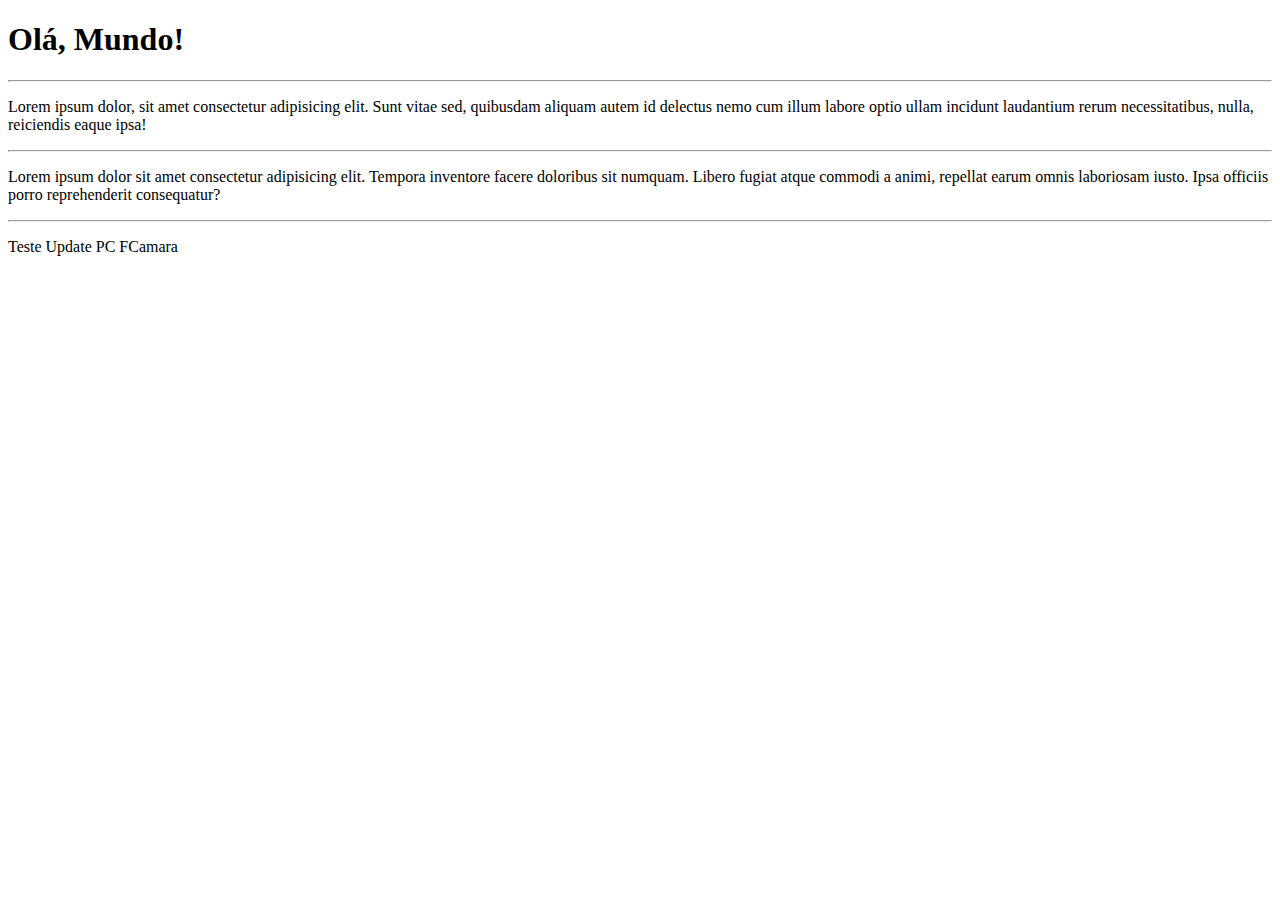
<file: helloWord/index.html>
<!DOCTYPE html>
<html lang="pt-br">
<head>
    <meta charset="UTF-8">
    <meta http-equiv="X-UA-Compatible" content="IE=edge">
    <meta name="viewport" content="width=device-width, initial-scale=1.0">
    <title>Meu primeiro site em repositorio - PC FCamara</title>
</head>
<body>
    <h1>Olá, Mundo!</h1>
    <hr>
    <p>Lorem ipsum dolor, sit amet consectetur adipisicing elit. Sunt vitae sed, quibusdam aliquam autem id delectus nemo cum illum labore optio ullam incidunt laudantium rerum necessitatibus, nulla, reiciendis eaque ipsa!</p>
    <hr>
    <p>Lorem ipsum dolor sit amet consectetur adipisicing elit. Tempora inventore facere doloribus sit numquam. Libero fugiat atque commodi a animi, repellat earum omnis laboriosam iusto. Ipsa officiis porro reprehenderit consequatur?</p>
    <hr>
    <p>Teste Update PC FCamara</p>
</body>
</html>
</file>
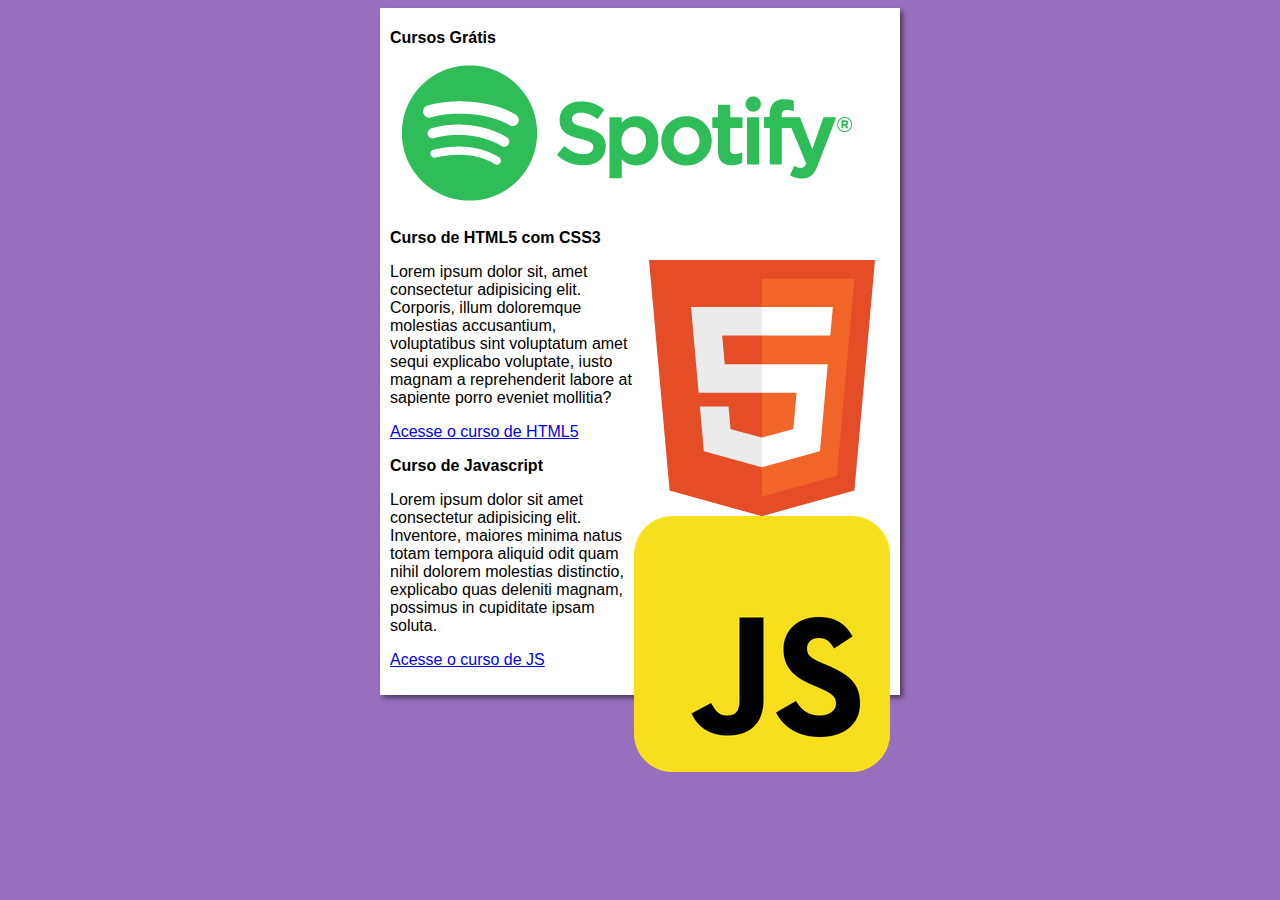
<file: projetoSite/index.html>
<!DOCTYPE html>
<html lang="pr-br">
<head>
    <meta charset="UTF-8">
    <meta http-equiv="X-UA-Compatible" content="IE=edge">
    <meta name="viewport" content="width=device-width, initial-scale=1.0">
    <title>Curso em Vídeo - PC pessoal</title>
    <link rel="stylesheet" href="estilos/style.css">
</head>
<body>
    <main>
        <header>
            <h1>Cursos Grátis</h1>
            <img src="imagens/logo-spotify-512.png" alt="Logo">
        </header>
        <article>
            <h2>Curso de HTML5 com CSS3</h2>
            <img class="lado" src="imagens/html.png" alt="HTML">
            <p>Lorem ipsum dolor sit, amet consectetur adipisicing elit. Corporis, illum doloremque molestias accusantium, voluptatibus sint voluptatum amet sequi explicabo voluptate, iusto magnam a reprehenderit labore at sapiente porro eveniet mollitia?</p>
            <p><a href="html5.html">Acesse o curso de HTML5</a></p>
        </article>
        <article>
            <h2>Curso de Javascript</h2>
            <img class="lado" src="imagens/js.png" alt="CSS">
            <p>Lorem ipsum dolor sit amet consectetur adipisicing elit. Inventore, maiores minima natus totam tempora aliquid odit quam nihil dolorem molestias distinctio, explicabo quas deleniti magnam, possimus in cupiditate ipsam soluta.</p>
            <p><a href="js.html">Acesse o curso de JS</a></p>
        </article>
    </main>
</body>
</html>
</file>
<file: projetoSite/estilos/style.css>
*{
    font-family: Arial, Helvetica, sans-serif;
    font-size: 16px;
}

body{
    background-color: rgb(152, 111, 190);
}

main{
    background-color: white;
    width: 500px;
    margin: auto;
    padding: 10px;
    box-shadow: 3px 3px 5px rgba(0, 0, 0, 0.473);
}

img.lado{
    float: right;
}
</file>
